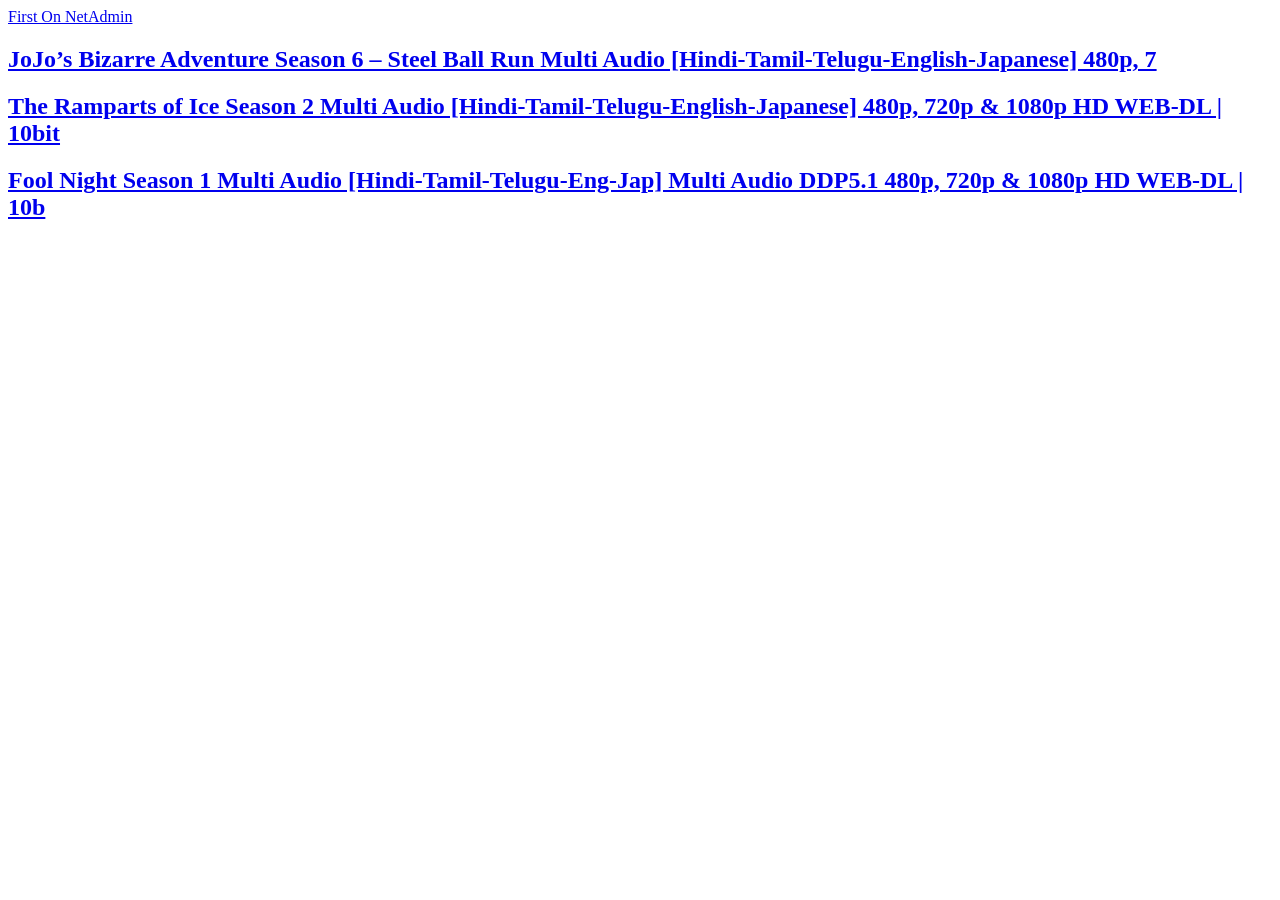
<file: tests/fixtures/category_page.html>
<!DOCTYPE html><html><head><title>Netflix - Watch Online | ToonWorld4All</title></head><body><div class="nav"><a href="https://toonworld4all.me/first-on-ne/">First On Net</a><a href="https://toonworld4all.me/wp-admin/">Admin</a></div><div id="content"><h2><a href="https://toonworld4all.me/jojos-bizarre-adventure-season-6-steel-ball-run-multi-audio-hindi/">JoJo&#8217;s Bizarre Adventure Season 6 &#8211; Steel Ball Run Multi Audio [Hindi-Tamil-Telugu-English-Japanese] 480p, 7</a></h2><h2><a href="https://toonworld4all.me/the-ramparts-of-ice-season-2-multi-audio-hindi/">The Ramparts of Ice Season 2 Multi Audio [Hindi-Tamil-Telugu-English-Japanese] 480p, 720p &#038; 1080p HD WEB-DL | 10bit</a></h2><h2><a href="https://toonworld4all.me/fool-night-season-1-multi-audio-hindi-multi-audio/">Fool Night  Season 1 Multi Audio [Hindi-Tamil-Telugu-Eng-Jap] Multi Audio DDP5.1 480p, 720p &#038; 1080p HD WEB-DL | 10b</a></h2></div></body></html>
</file>
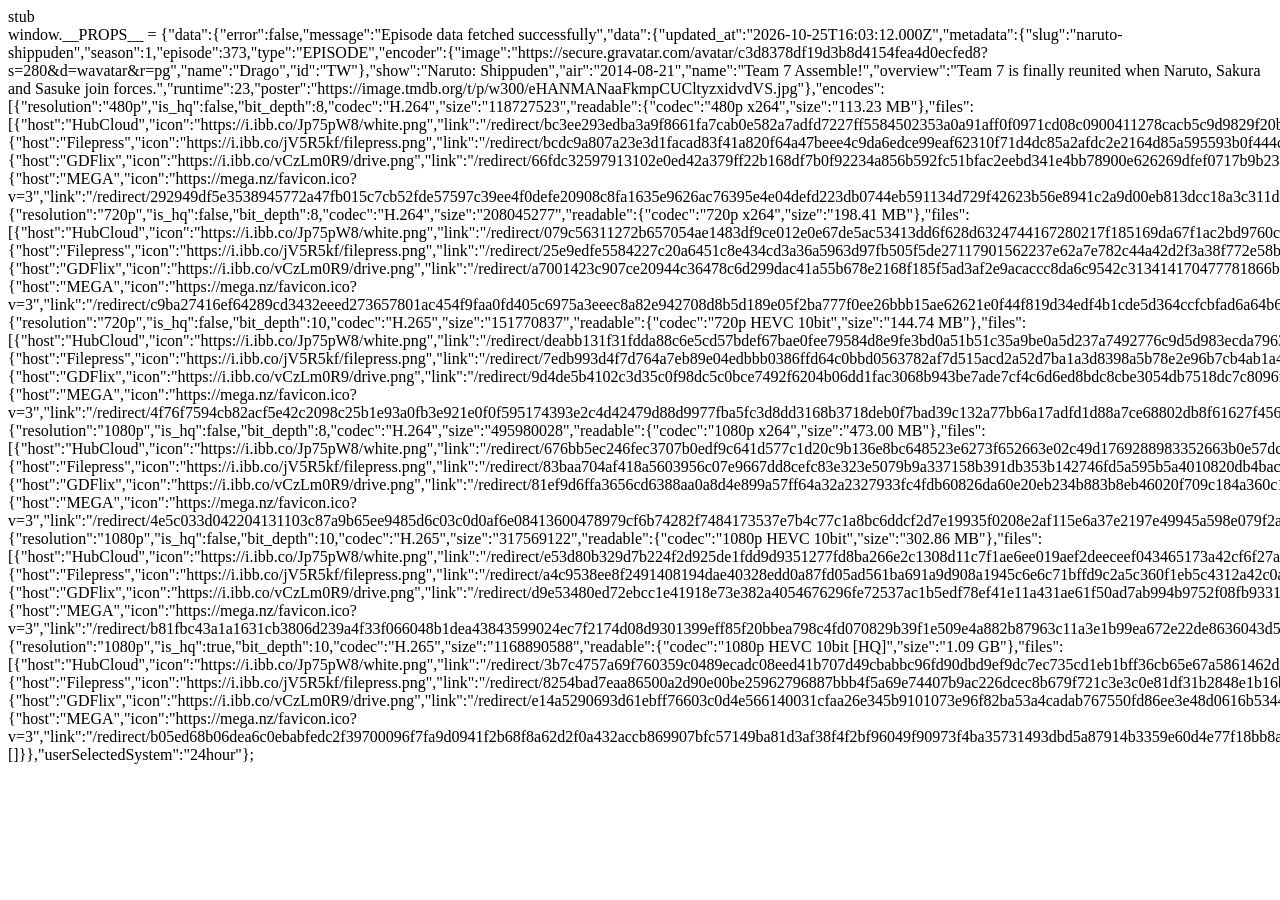
<file: tests/fixtures/episode_page.html>
<!DOCTYPE html><html><body><div>stub</div>window.__PROPS__ = {"data":{"error":false,"message":"Episode data fetched successfully","data":{"updated_at":"2026-10-25T16:03:12.000Z","metadata":{"slug":"naruto-shippuden","season":1,"episode":373,"type":"EPISODE","encoder":{"image":"https://secure.gravatar.com/avatar/c3d8378df19d3b8d4154fea4d0ecfed8?s=280&d=wavatar&r=pg","name":"Drago","id":"TW"},"show":"Naruto: Shippuden","air":"2014-08-21","name":"Team 7 Assemble!","overview":"Team 7 is finally reunited when Naruto, Sakura and Sasuke join forces.","runtime":23,"poster":"https://image.tmdb.org/t/p/w300/eHANMANaaFkmpCUCltyzxidvdVS.jpg"},"encodes":[{"resolution":"480p","is_hq":false,"bit_depth":8,"codec":"H.264","size":"118727523","readable":{"codec":"480p x264","size":"113.23 MB"},"files":[{"host":"HubCloud","icon":"https://i.ibb.co/Jp75pW8/white.png","link":"/redirect/bc3ee293edba3a9f8661fa7cab0e582a7adfd7227ff5584502353a0a91aff0f0971cd08c0900411278cacb5c9d9829f20b53671f64fb687b3ecf69e3440982a361f134c462a9882b22d7f1653209d0d4412bd4","short":"hubcloud.mov"},{"host":"Filepress","icon":"https://i.ibb.co/jV5R5kf/filepress.png","link":"/redirect/bcdc9a807a23e3d1facad83f41a820f64a47beee4c9da6edce99eaf62310f71d4dc85a2afdc2e2164d85a595593b0f444c8f0695136c1d17eb93e741419a5a79d263ccf40636e4dd7627a6ead744428ffdfbe1c1d069ad9c53c915f50dd96426b7","short":"new4.filepress.lat"},{"host":"GDFlix","icon":"https://i.ibb.co/vCzLm0R9/drive.png","link":"/redirect/66fdc32597913102e0ed42a379ff22b168df7b0f92234a856b592fc51bfac2eebd341e4bb78900e626269dfef0717b9b233db77f2d831d366e16911554767592b18967ae0b32c4a8056543fd88b23e01","short":"gdflix.dev"},{"host":"MEGA","icon":"https://mega.nz/favicon.ico?v=3","link":"/redirect/[base64]","short":"mega.nz"}]},{"resolution":"720p","is_hq":false,"bit_depth":8,"codec":"H.264","size":"208045277","readable":{"codec":"720p x264","size":"198.41 MB"},"files":[{"host":"HubCloud","icon":"https://i.ibb.co/Jp75pW8/white.png","link":"/redirect/079c56311272b657054ae1483df9ce012e0e67de5ac53413dd6f628d6324744167280217f185169da67f1ac2bd9760c5de4346b8f9ce908bf4d103d91abbb3cd5d74163d86e968f92aed8baf5a4224d01e0094","short":"hubcloud.mov"},{"host":"Filepress","icon":"https://i.ibb.co/jV5R5kf/filepress.png","link":"/redirect/25e9edfe5584227c20a6451c8e434cd3a36a5963d97fb505f5de27117901562237e62a7e782c44a42d2f3a38f772e58b0f4171912ff3afca5ee372265159c99b1265a795da35793e4e7a1457a7b91c45300e89bd7a46ce7849f2a6afa16082579a","short":"new4.filepress.lat"},{"host":"GDFlix","icon":"https://i.ibb.co/vCzLm0R9/drive.png","link":"/redirect/a7001423c907ce20944c36478c6d299dac41a55b678e2168f185f5ad3af2e9acaccc8da6c9542c313414170477781866bc8e5fbac71be26a5fb984861a6d18ba92f81a89d67bbdc9ea0cbe80d0de068e","short":"gdflix.dev"},{"host":"MEGA","icon":"https://mega.nz/favicon.ico?v=3","link":"/redirect/[base64]","short":"mega.nz"}]},{"resolution":"720p","is_hq":false,"bit_depth":10,"codec":"H.265","size":"151770837","readable":{"codec":"720p HEVC 10bit","size":"144.74 MB"},"files":[{"host":"HubCloud","icon":"https://i.ibb.co/Jp75pW8/white.png","link":"/redirect/deabb131f31fdda88c6e5cd57bdef67bae0fee79584d8e9fe3bd0a51b51c35a9be0a5d237a7492776c9d5d983ecda7963518749ccdd79d8c1b3832143d83287101a8005f06dc111e568f20a9a7ee416a763bd6","short":"hubcloud.mov"},{"host":"Filepress","icon":"https://i.ibb.co/jV5R5kf/filepress.png","link":"/redirect/7edb993d4f7d764a7eb89e04edbbb0386ffd64c0bbd0563782af7d515acd2a52d7ba1a3d8398a5b78e2e96b7cb4ab1a4f963bd45fc5eba08bbaa448ef34161cf8d01a82b2a84b66f361ee69a820fcb88935f8b551e5f0cee076fa50c6486789cf2","short":"new4.filepress.lat"},{"host":"GDFlix","icon":"https://i.ibb.co/vCzLm0R9/drive.png","link":"/redirect/9d4de5b4102c3d35c0f98dc5c0bce7492f6204b06dd1fac3068b943be7ade7cf4c6d6ed8bdc8cbe3054db7518dc7c8096f02f5070b349ac58d61f2ed1d389850f13677056f0cb37e636478d56b610f9b","short":"gdflix.dev"},{"host":"MEGA","icon":"https://mega.nz/favicon.ico?v=3","link":"/redirect/[base64]","short":"mega.nz"}]},{"resolution":"1080p","is_hq":false,"bit_depth":8,"codec":"H.264","size":"495980028","readable":{"codec":"1080p x264","size":"473.00 MB"},"files":[{"host":"HubCloud","icon":"https://i.ibb.co/Jp75pW8/white.png","link":"/redirect/676bb5ec246fec3707b0edf9c641d577c1d20c9b136e8bc648523e6273f652663e02c49d1769288983352663b0e57dcbedf0d930e8150d9e2eec5ffb5f7aba2860fbb691324dea1fb54bca6c4f04ff96bba912","short":"hubcloud.mov"},{"host":"Filepress","icon":"https://i.ibb.co/jV5R5kf/filepress.png","link":"/redirect/83baa704af418a5603956c07e9667dd8cefc83e323e5079b9a337158b391db353b142746fd5a595b5a4010820db4bac0f957adc6e9dda6d736371ca9da2b44cbe6de7cdd926dc4ea240ac679bc6f2f6fd6f79600157784b82aa6d933e18fac04e8","short":"new4.filepress.lat"},{"host":"GDFlix","icon":"https://i.ibb.co/vCzLm0R9/drive.png","link":"/redirect/81ef9d6ffa3656cd6388aa0a8d4e899a57ff64a32a2327933fc4fdb60826da60e20eb234b883b8eb46020f709c184a360c12cb5e7c3a2d7e265f6fa7de8fca7d43fd46e6a3368073f25a6fb7a162bcdb","short":"gdflix.dev"},{"host":"MEGA","icon":"https://mega.nz/favicon.ico?v=3","link":"/redirect/[base64]","short":"mega.nz"}]},{"resolution":"1080p","is_hq":false,"bit_depth":10,"codec":"H.265","size":"317569122","readable":{"codec":"1080p HEVC 10bit","size":"302.86 MB"},"files":[{"host":"HubCloud","icon":"https://i.ibb.co/Jp75pW8/white.png","link":"/redirect/e53d80b329d7b224f2d925de1fdd9d9351277fd8ba266e2c1308d11c7f1ae6ee019aef2deeceef043465173a42cf6f27ac39027d34ce9149baa778fe2be2b41611986d8c654cfa76238267484e2658bf170277","short":"hubcloud.mov"},{"host":"Filepress","icon":"https://i.ibb.co/jV5R5kf/filepress.png","link":"/redirect/a4c9538ee8f2491408194dae40328edd0a87fd05ad561ba691a9d908a1945c6e6c71bffd9c2a5c360f1eb5c4312a42c0ab33ecd6bda09aadfb042d77f5056354c6499e7f2a921ddb0dd562d23bf5efab260894a5a6f07f8373e4c81a2f0a71fc29","short":"new4.filepress.lat"},{"host":"GDFlix","icon":"https://i.ibb.co/vCzLm0R9/drive.png","link":"/redirect/d9e53480ed72ebcc1e41918e73e382a4054676296fe72537ac1b5edf78ef41e11a431ae61f50ad7ab994b9752f08fb93318b82c100d3dc73e6998f7d9f3b08b6226e67dba3dda7ad0409fbf7a7e3f2a0","short":"gdflix.dev"},{"host":"MEGA","icon":"https://mega.nz/favicon.ico?v=3","link":"/redirect/[base64]","short":"mega.nz"}]},{"resolution":"1080p","is_hq":true,"bit_depth":10,"codec":"H.265","size":"1168890588","readable":{"codec":"1080p HEVC 10bit [HQ]","size":"1.09 GB"},"files":[{"host":"HubCloud","icon":"https://i.ibb.co/Jp75pW8/white.png","link":"/redirect/3b7c4757a69f760359c0489ecadc08eed41b707d49cbabbc96fd90dbd9ef9dc7ec735cd1eb1bff36cb65e67a5861462d14deb5b65abab33d7607ed2e7bdda4d24487d34a7d5d48a3890198378b2c0168e6d793","short":"hubcloud.mov"},{"host":"Filepress","icon":"https://i.ibb.co/jV5R5kf/filepress.png","link":"/redirect/8254bad7eaa86500a2d90e00be25962796887bbb4f5a69e74407b9ac226dcec8b679f721c3e3c0e81df31b2848e1b16ba54471f7977c4abd4a3b2d16477156dacca23eff09d42551c91ec602202362e4eded53175a867be4af2b36705a303ab93c","short":"new4.filepress.lat"},{"host":"GDFlix","icon":"https://i.ibb.co/vCzLm0R9/drive.png","link":"/redirect/e14a5290693d61ebff76603c0d4e566140031cfaa26e345b9101073e96f82ba53a4cadab767550fd86ee3e48d0616b534429ad714b6d139c54f6aac1b37f4b187390df7d2415cd87fae7a55d0cd38dd1","short":"gdflix.dev"},{"host":"MEGA","icon":"https://mega.nz/favicon.ico?v=3","link":"/redirect/[base64]","short":"mega.nz"}]}],"streams":[]}},"userSelectedSystem":"24hour"};
            </script></body></html>
</file>
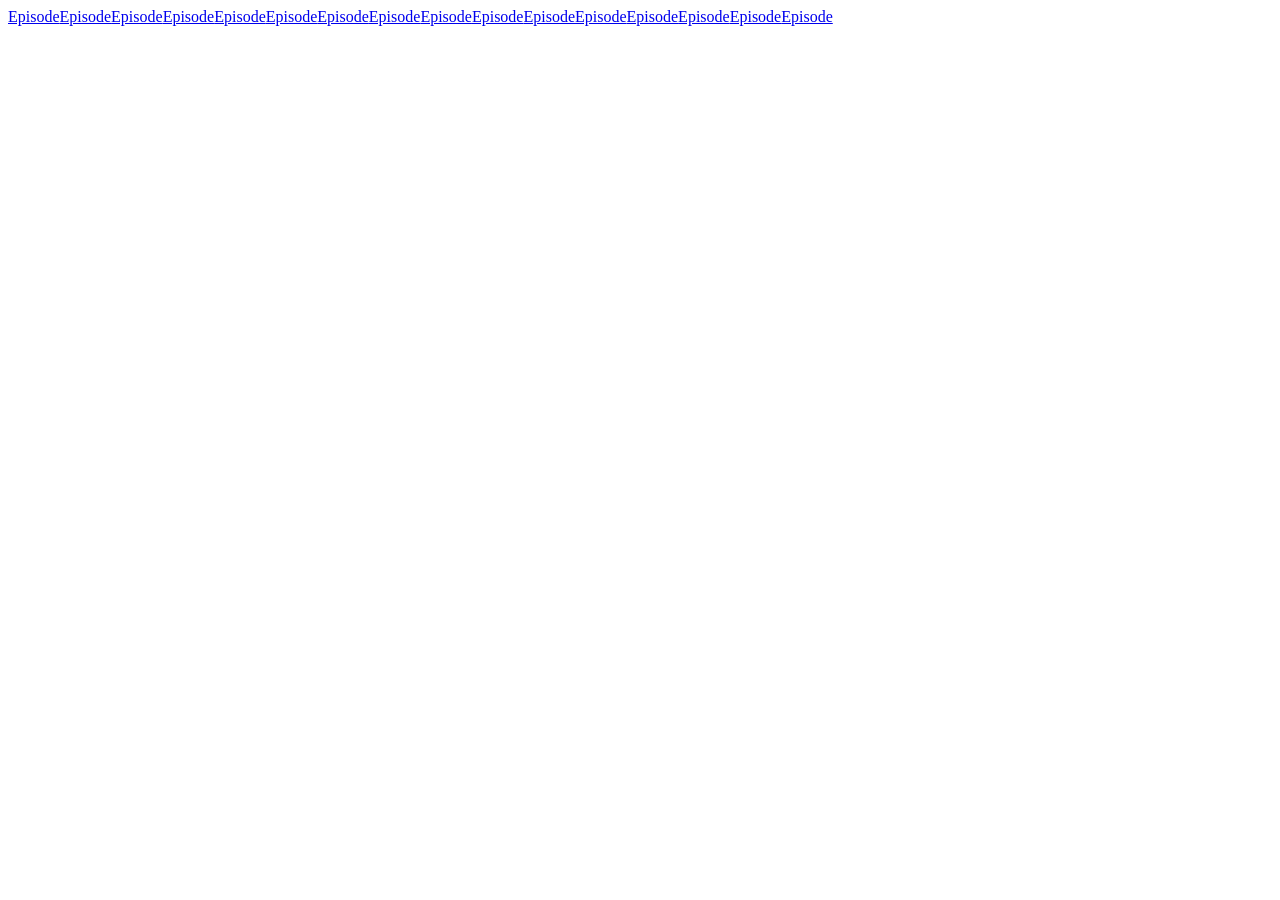
<file: tests/fixtures/mm_series.html>
<!DOCTYPE html><html><head><title>What's New, Scooby-Doo? (2002) - Watch TV Series Online | MultiMovie</title></head><body><a href="/series/whats-new-scooby-doo-57052/season/3/episode/14">Episode</a><a href="/series/whats-new-scooby-doo-57052/season/3/episode/13">Episode</a><a href="/series/whats-new-scooby-doo-57052/season/3/episode/12">Episode</a><a href="/series/whats-new-scooby-doo-57052/season/3/episode/11">Episode</a><a href="/series/whats-new-scooby-doo-57052/season/3/episode/10">Episode</a><a href="/series/whats-new-scooby-doo-57052/season/3/episode/9">Episode</a><a href="/series/whats-new-scooby-doo-57052/season/3/episode/8">Episode</a><a href="/series/whats-new-scooby-doo-57052/season/3/episode/7">Episode</a><a href="/series/whats-new-scooby-doo-57052/season/3/episode/6">Episode</a><a href="/series/whats-new-scooby-doo-57052/season/3/episode/5">Episode</a><a href="/series/whats-new-scooby-doo-57052/season/3/episode/4">Episode</a><a href="/series/whats-new-scooby-doo-57052/season/3/episode/3">Episode</a><a href="/series/whats-new-scooby-doo-57052/season/3/episode/2">Episode</a><a href="/series/whats-new-scooby-doo-57052/season/3/episode/1">Episode</a><a href="/series/whats-new-scooby-doo-57052/season/2/episode/14">Episode</a><a href="/series/whats-new-scooby-doo-57052/season/2/episode/13">Episode</a></body></html>
</file>
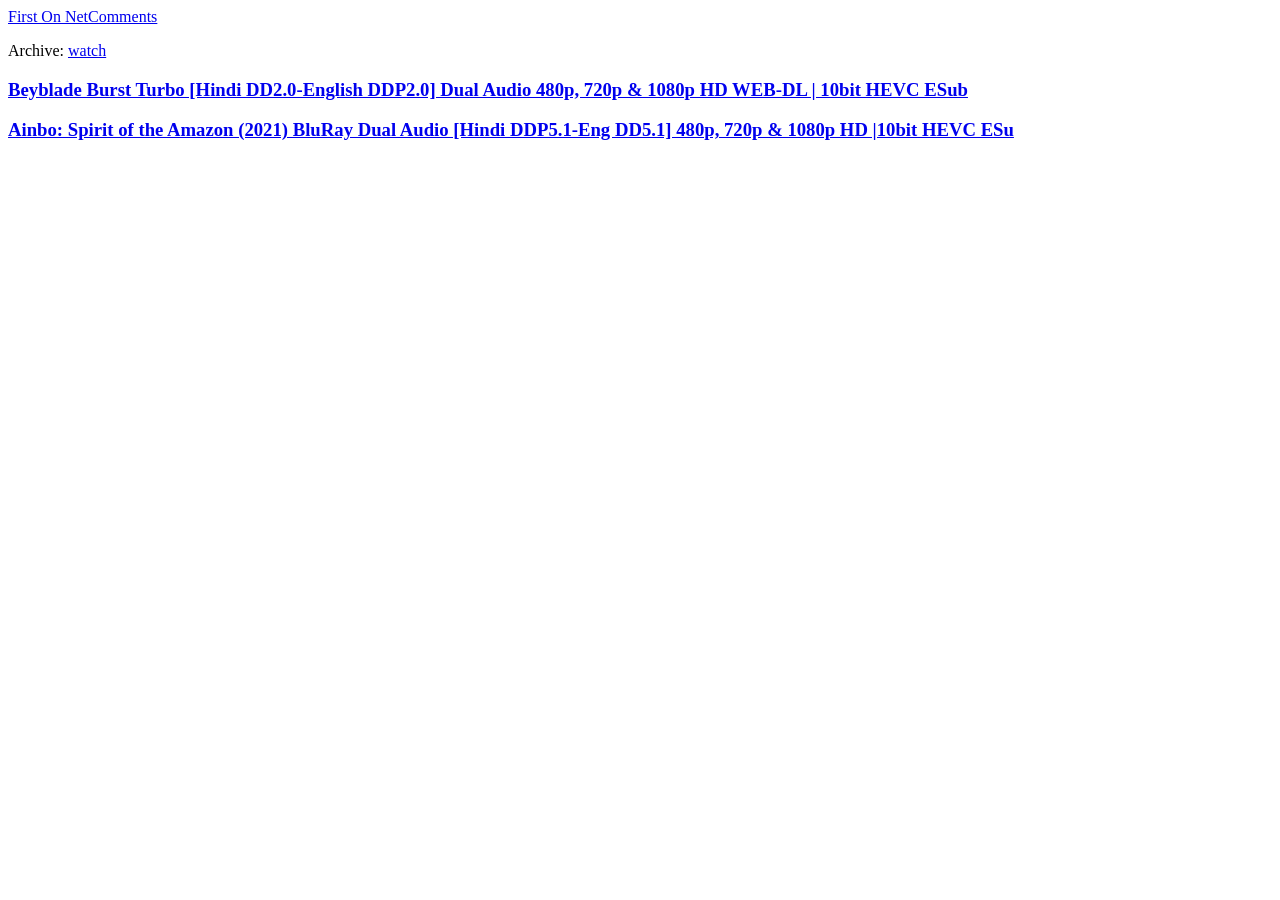
<file: tests/fixtures/movie_page.html>
<!DOCTYPE html><html><head><title>Steps (2026) Multi Audio - Download | ToonWorld4All</title></head><body><div class="nav"><a href="https://toonworld4all.me/first-on-ne/">First On Net</a><a href="https://toonworld4all.me/comments/">Comments</a></div><div id="content"><p>Archive: <a href="https://archive.toonworld4all.me/movie/steps-2026">watch</a></p><h3><a href="https://toonworld4all.me/beyblade-burst-turbo-hindi/">Beyblade Burst Turbo [Hindi DD2.0-English DDP2.0] Dual Audio 480p, 720p &#038; 1080p HD WEB-DL | 10bit HEVC ESub</a></h3><h3><a href="https://toonworld4all.me/ainbo-spirit-of-the-amazon-2021-bluray-dual-audio-hindi/">Ainbo: Spirit of the Amazon (2021) BluRay Dual Audio [Hindi DDP5.1-Eng DD5.1] 480p, 720p &#038; 1080p HD |10bit HEVC ESu</a></h3></div></body></html>
</file>
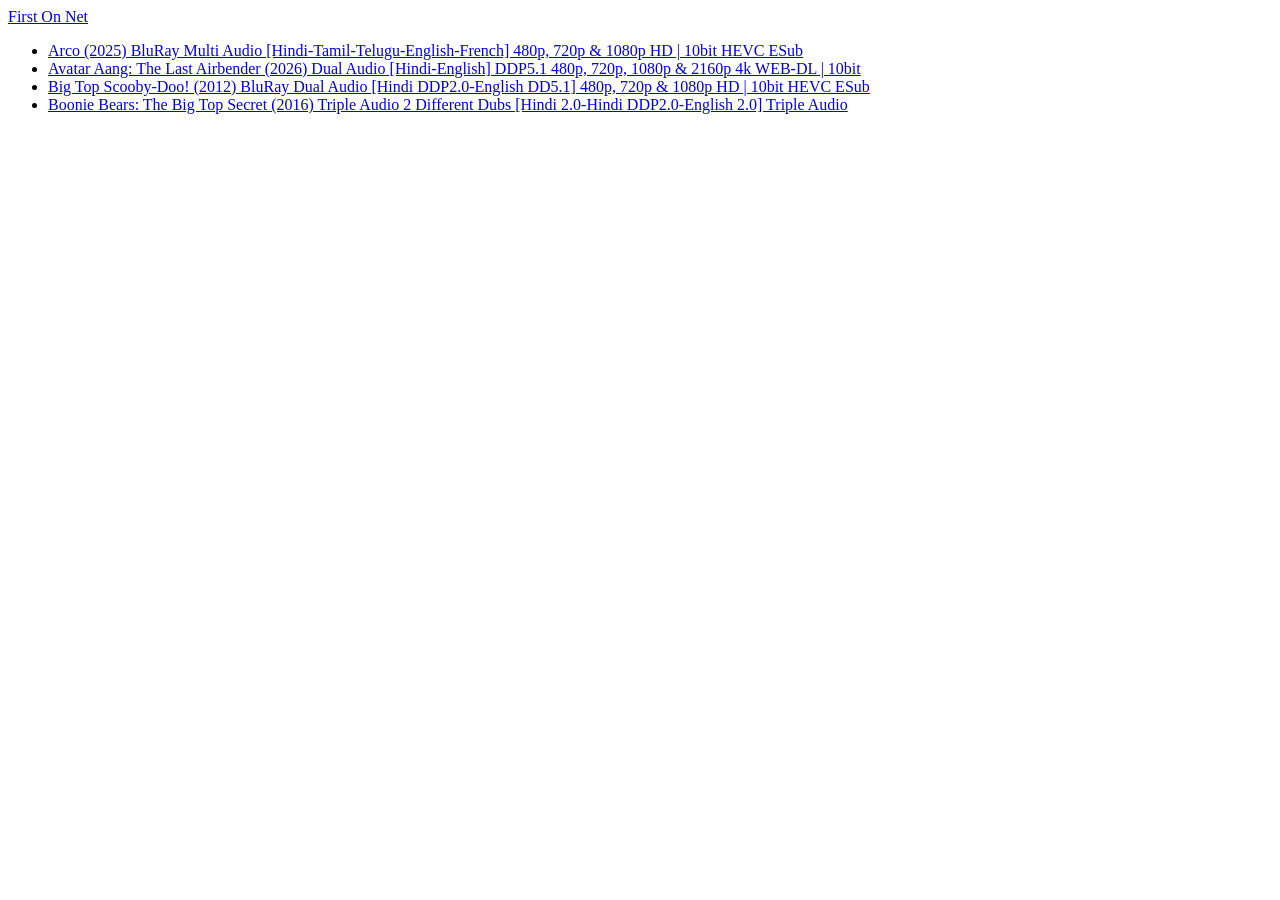
<file: tests/fixtures/movies_list.html>
<!DOCTYPE html><html><head><title>All Movies List | ToonWorld4All</title></head><body><div class="nav"><a href="https://toonworld4all.me/first-on-ne/">First On Net</a></div><div id="content"><ul><li><span><a href="https://toonworld4all.me/arco-2025-bluray-multi-audio-hindi/">Arco (2025) BluRay Multi Audio [Hindi-Tamil-Telugu-English-French] 480p, 720p &amp; 1080p HD | 10bit HEVC ESub</a></span></li><li><span><a href="https://toonworld4all.me/avatar-aang-the-last-airbender-2026-dual-audio-hindi/">Avatar Aang: The Last Airbender (2026) Dual Audio [Hindi-English] DDP5.1 480p, 720p, 1080p &amp; 2160p 4k WEB-DL | 10bit</a></span></li><li><span><a href="https://toonworld4all.me/big-top-scooby-doo-2012-bluray-dual_19/">Big Top Scooby-Doo! (2012) BluRay Dual Audio [Hindi DDP2.0-English DD5.1] 480p, 720p &amp; 1080p HD | 10bit HEVC ESub</a></span></li><li><span><a href="https://toonworld4all.me/boonie-bears-the-big-top-secret-2016-2-different-dubs-hindi/">Boonie Bears: The Big Top Secret (2016) Triple Audio 2 Different Dubs [Hindi 2.0-Hindi DDP2.0-English 2.0] Triple Audio </a></span></li></ul></div></body></html>
</file>
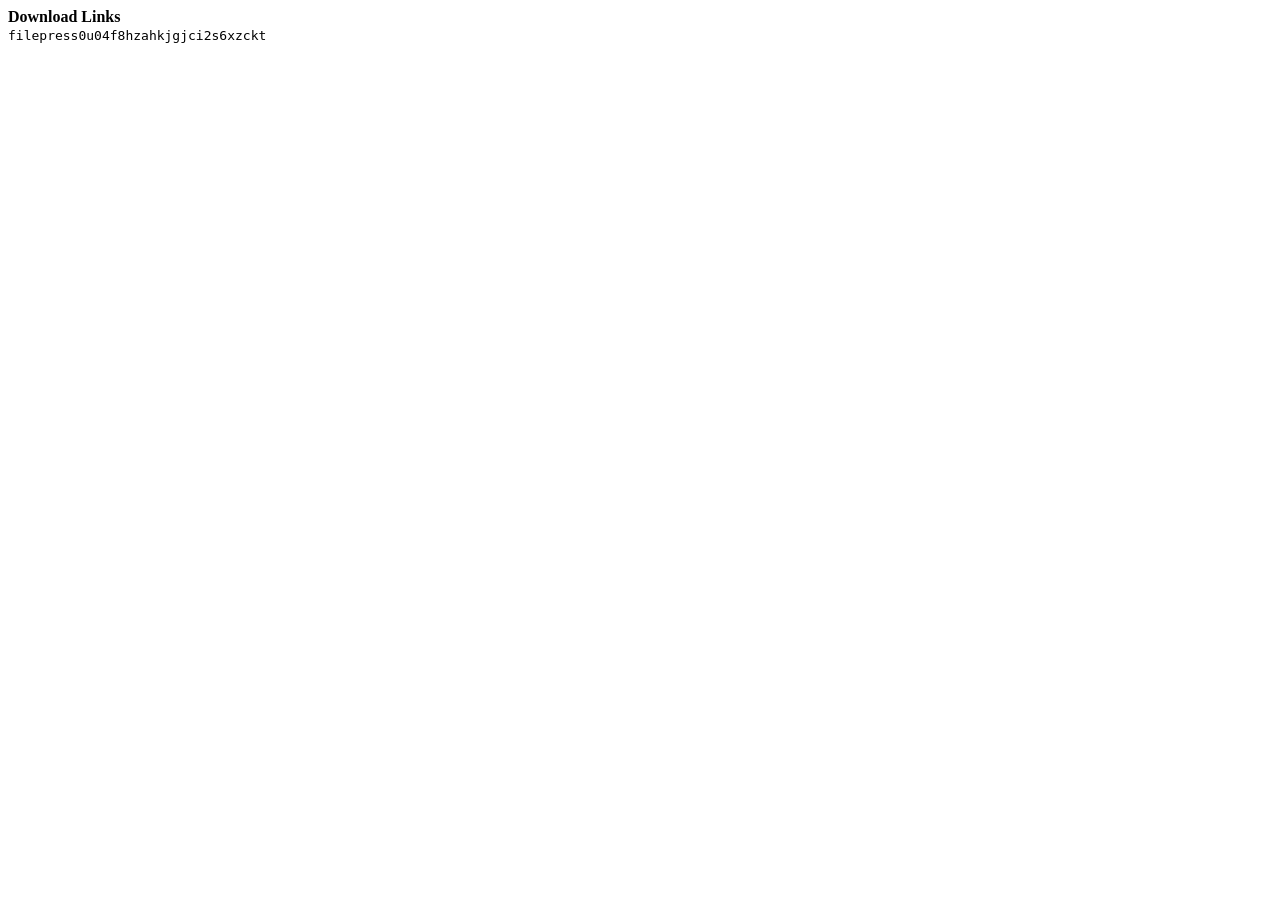
<file: tests/fixtures/redirect_props_page.html>
<!DOCTYPE html>
<html lang="en">
  <head>
    <meta charset="utf-8" />
    <title>ToonWorld4All - Download</title>
  </head>
  <body>
    <div class="mks_accordion_heading"><strong>Download Links</strong></div>
    <script>
      window.__PROPS__ = {
        "userSystem": "24hour",
        "destination": "https://shrinkme.click/RPFhm3l",
        "link": {
          "domain": "filepress",
          "hidden": "0u04f8hzahkjgjci2s6xzckt"
        },
        "total": 4
      };
    </script>
    <code>filepress0u04f8hzahkjgjci2s6xzckt</code>
  </body>
</html>
</file>
